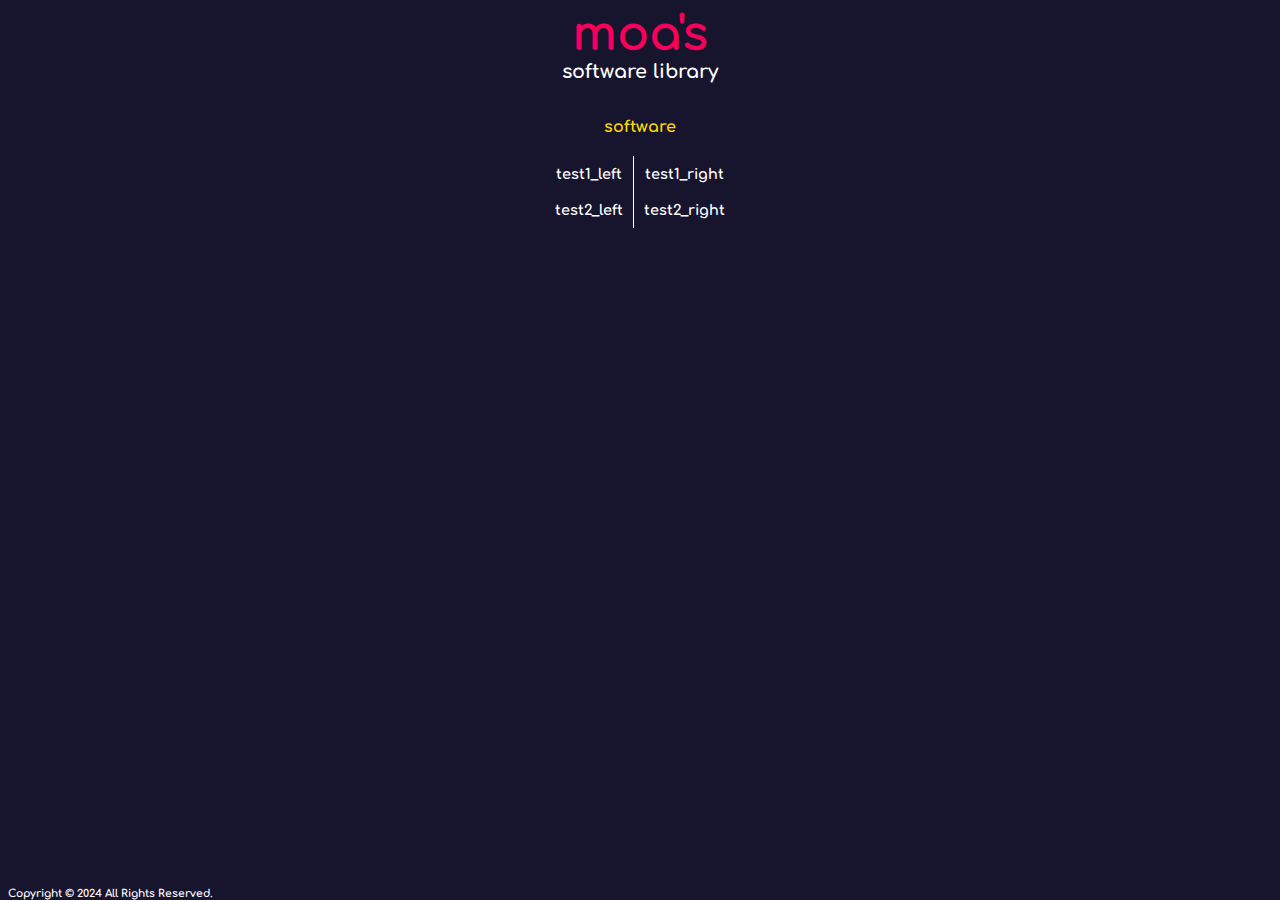
<file: html/index.html>
<!DOCTYPE html>
<html lang="ja">

<head>
	<meta charset="UTF-8">
	<title>moa's software library</title>
	<link href="styles/style.css" rel="stylesheet" type="text/css">
	<link rel="preconnect" href="https://fonts.googleapis.com">
	<link rel="preconnect" href="https://fonts.gstatic.com" crossorigin>
	<link href="https://fonts.googleapis.com/css2?family=Comfortaa:wght@300..700&display=swap" rel="stylesheet">
</head>

<body>
	<header>
		<div id="title_up">moa's</div>
		<div id="title_bottom">software library</div>
	</header>
	<P>
	<div id="main_top">software</div>
	<table>
		<tr>
			<td>test1_left</td>
			<td>test1_right</td>
		</tr>
		<tr>
			<td>test2_left</td>
			<td>test2_right</td>
		</tr>
	</table>

	<footer>
		<small>
			Copyright © 2024 All Rights Reserved.
		</small>
	</footer>
</body>

</html>
</file>
<file: html/styles/style.css>
html {
    margin: 0 auto;
    font-family: "Comfortaa", sans-serif;
    font-weight: 700;
    font-size: 1rem;
    font-style: normal;
    color: white;
    text-align: center;
}

body {
    background-color: #17142e;
}

#title_up {
    font-size: 3rem;
    color: #f5005b;
}

#title_bottom {
    font-size: 1.2em;
}

#main_top {
    color: gold;
    padding: 20px;
}

table {
    margin: 0 auto;
    border-collapse: collapse;
    font-size: 0.9rem;
}

td {
    border-right: solid 1px white;
    padding: 10px;
}

tr td:first-child {
    border-left: none;
}

tr td:last-child {
    border-right: none;
}

footer {
    font-size: 0.8rem;
    position: absolute;
    bottom: 0;
}
</file>
